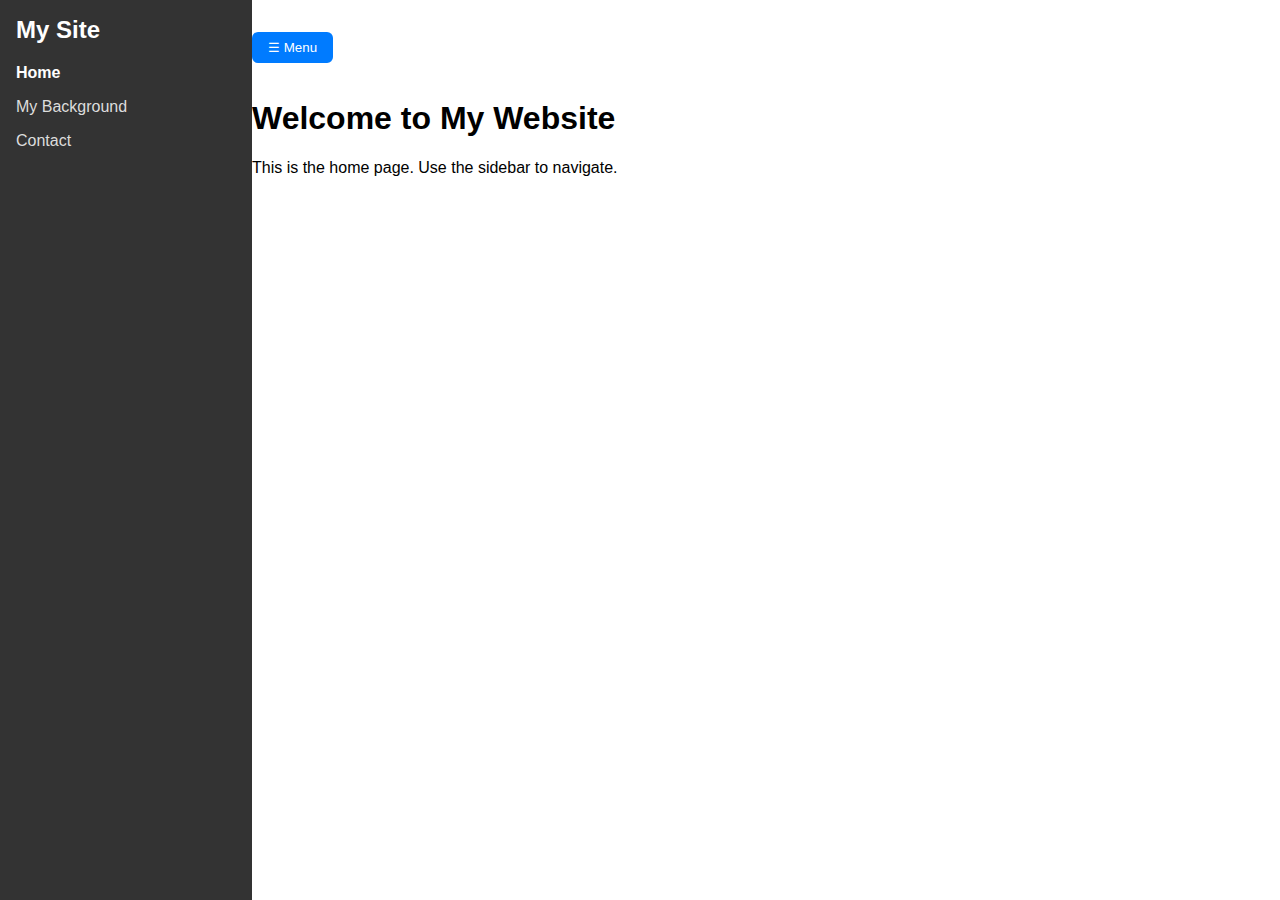
<file: index.html>
﻿<!DOCTYPE html>
<html lang="en">
<head>
  <meta charset="UTF-8" />
  <meta name="viewport" content="width=device-width, initial-scale=1.0" />
  <title>My Website</title>
  <link rel="stylesheet" href="style.css" />
</head>
<body>
  <div class="container">
    <!-- Sidebar -->
    <nav id="sidebar" class="sidebar">
      <h2>My Site</h2>
      <ul>
        <li><a href="index.html" class="active">Home</a></li>
        <li><a href="my_background.html">My Background</a></li>
        <li><a href="contact.html">Contact</a></li>
      </ul>
    </nav>

    <!-- Main Content -->
    <main class="content">
    <!-- Toggle Button -->
      <button id="toggleBtn">☰ Menu</button>
      <h1>Welcome to My Website</h1>
      <p>This is the home page. Use the sidebar to navigate.</p>
    </main>
  </div>

  <script src="script.js"></script>
</body>
</html>
</file>
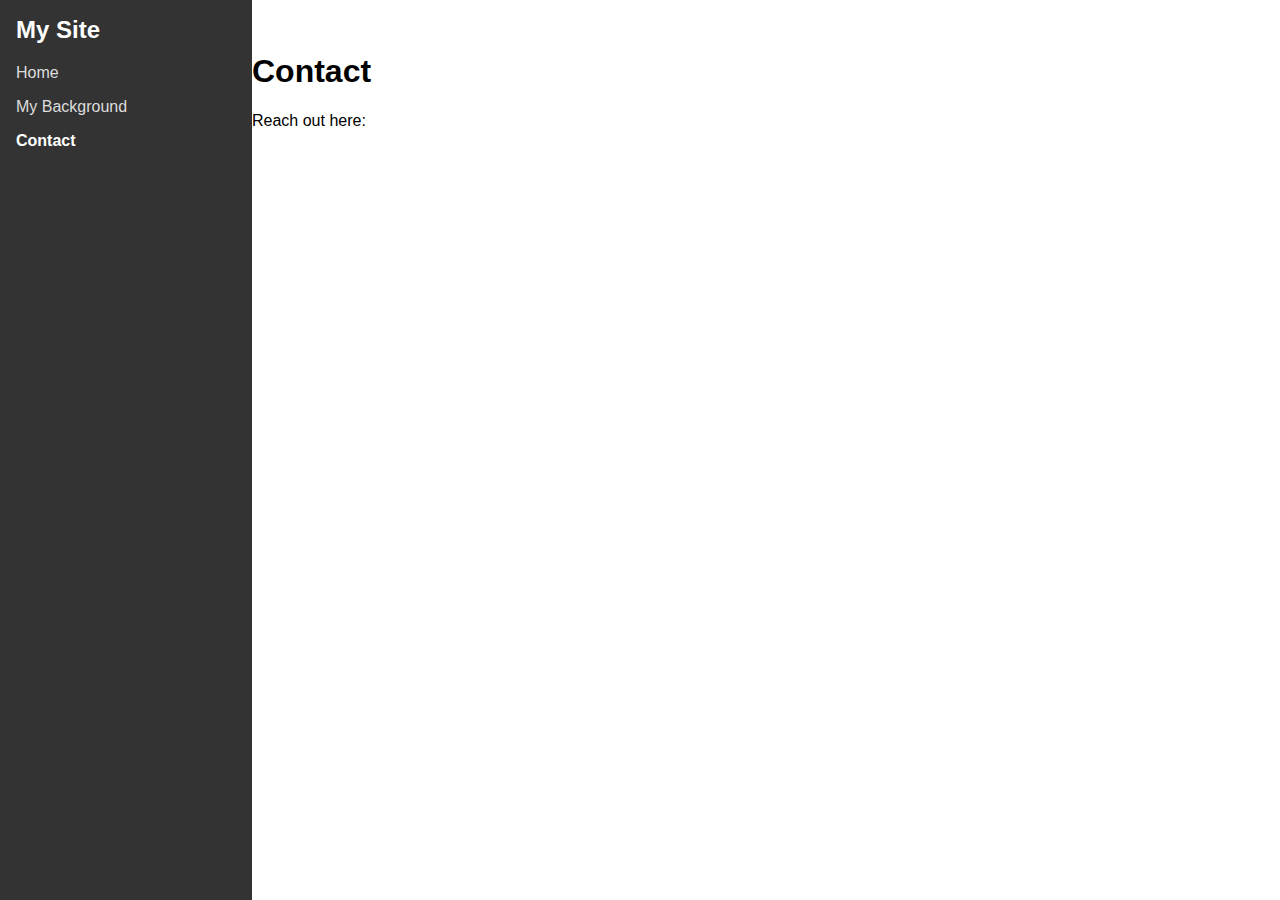
<file: contact.html>
<!DOCTYPE html>
<html lang="en">
<head>
  <meta charset="UTF-8" />
  <meta name="viewport" content="width=device-width, initial-scale=1.0" />
  <title>Contact Jemin</title>
  <link rel="stylesheet" href="style.css" />
</head>
<body>
  <div class="container">
    <nav class="sidebar">
      <h2>My Site</h2>
      <ul>
        <li><a href="index.html">Home</a></li>
        <li><a href="my_background.html">My Background</a></li>
        <li><a href="contact.html" class="active">Contact</a></li>
      </ul>
    </nav>

    <main class="content">
      <h1>Contact</h1>
      <p>Reach out here:</p>
    </main>
  </div>
</body>
</html>
</file>
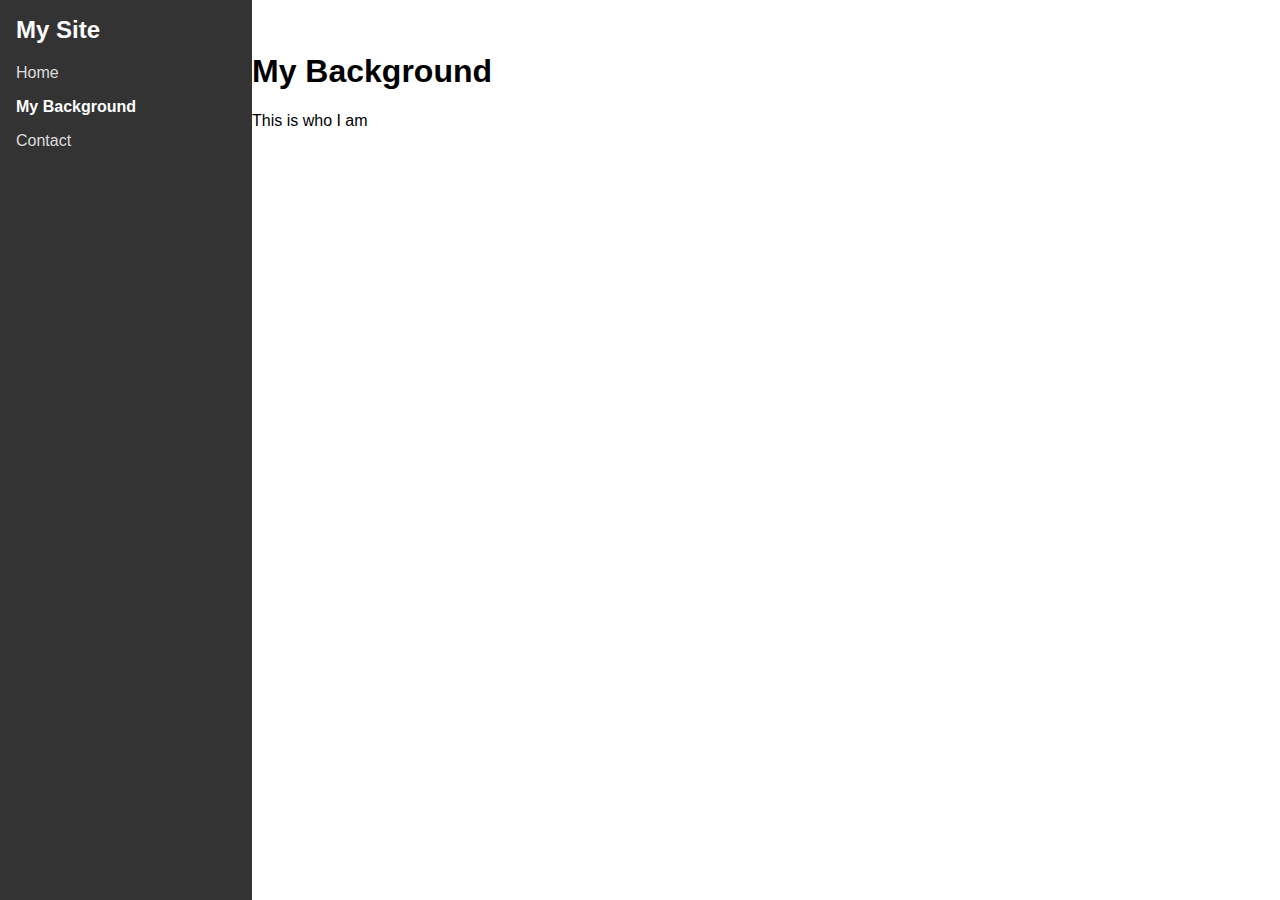
<file: my_background.html>
<!DOCTYPE html>
<html lang="en">
<head>
  <meta charset="UTF-8" />
  <meta name="viewport" content="width=device-width, initial-scale=1.0" />
  <title>My Background</title>
  <link rel="stylesheet" href="style.css" />
</head>
<body>
  <div class="container">
    <nav class="sidebar">
      <h2>My Site</h2>
      <ul>
        <li><a href="index.html">Home</a></li>
        <li><a href="my_background.html" class="active">My Background</a></li>
        <li><a href="contact.html">Contact</a></li>
      </ul>
    </nav>

    <main class="content">
      <h1>My Background</h1>
      <p>This is who I am</p>
    </main>
  </div>
</body>
</html>
</file>
<file: style.css>
body {
  margin: 0;
  font-family: Arial, sans-serif;
}

.container {
  display: flex;
  min-height: 100vh;
}

/* Sidebar */
.sidebar {
  width: 220px;
  background: #333;
  color: #fff;
  padding: 1rem;
  position: fixed;
  top: 0;
  left: 0;
  height: 100%;
  transform: translateX(0);
  transition: transform 0.3s ease;
}

.sidebar h2 {
  margin-top: 0;
}

.sidebar ul {
  list-style: none;
  padding: 0;
}

.sidebar ul li {
  margin: 1rem 0;
}

.sidebar ul li a {
  color: #ddd;
  text-decoration: none;
}

.sidebar ul li a:hover,
.sidebar ul li a.active {
  color: #fff;
  font-weight: bold;
}

/* Collapsed state */
.sidebar.closed {
  transform: translateX(-100%);
}

/* Content area */
.content {
  flex: 1;
  margin-left: 220px;
  padding: 2rem;
  transition: margin-left 0.3s ease;
}

.content.expanded {
  margin-left: 0;
}

/* Toggle button */
#toggleBtn {
  padding: 0.5rem 1rem;
  margin-bottom: 1rem;
  border: none;
  background: #007bff;
  color: white;
  border-radius: 6px;
  cursor: pointer;
}

#toggleBtn:hover {
  background: #0056b3;
}
</file>
